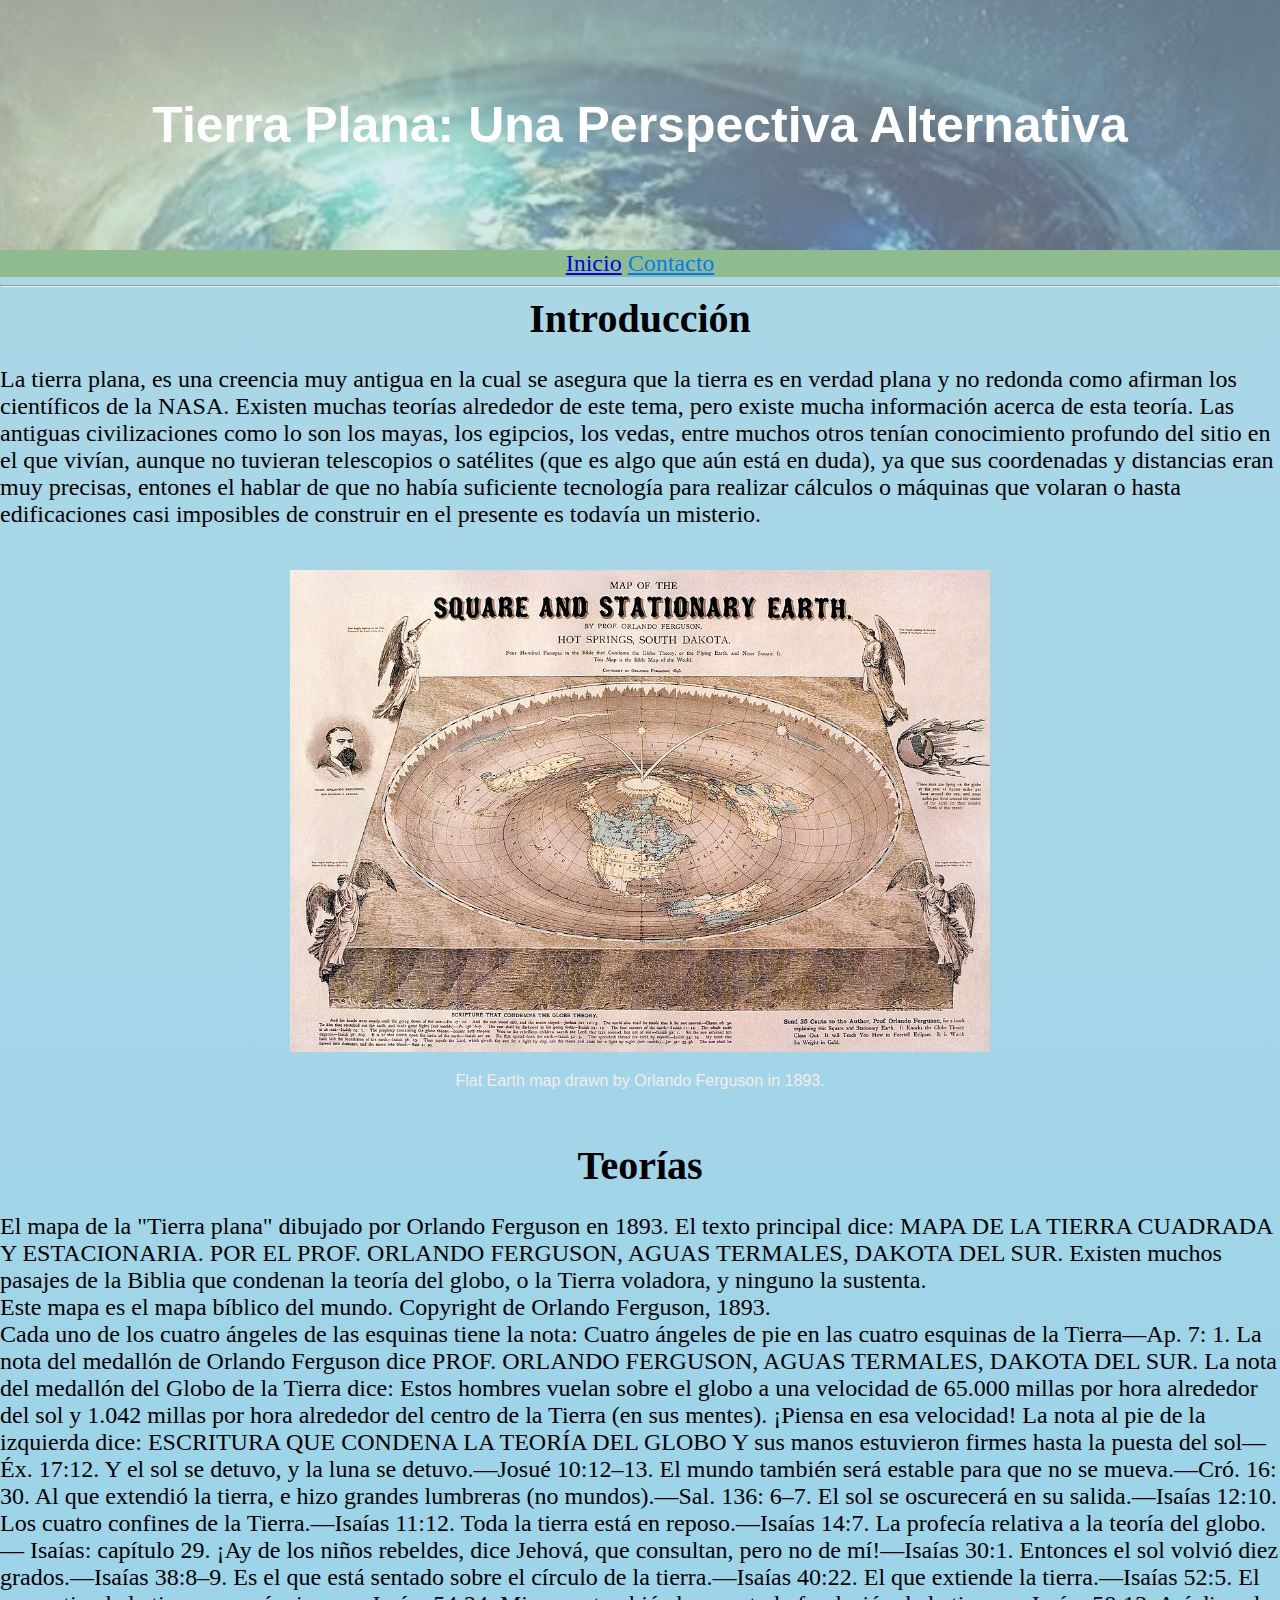
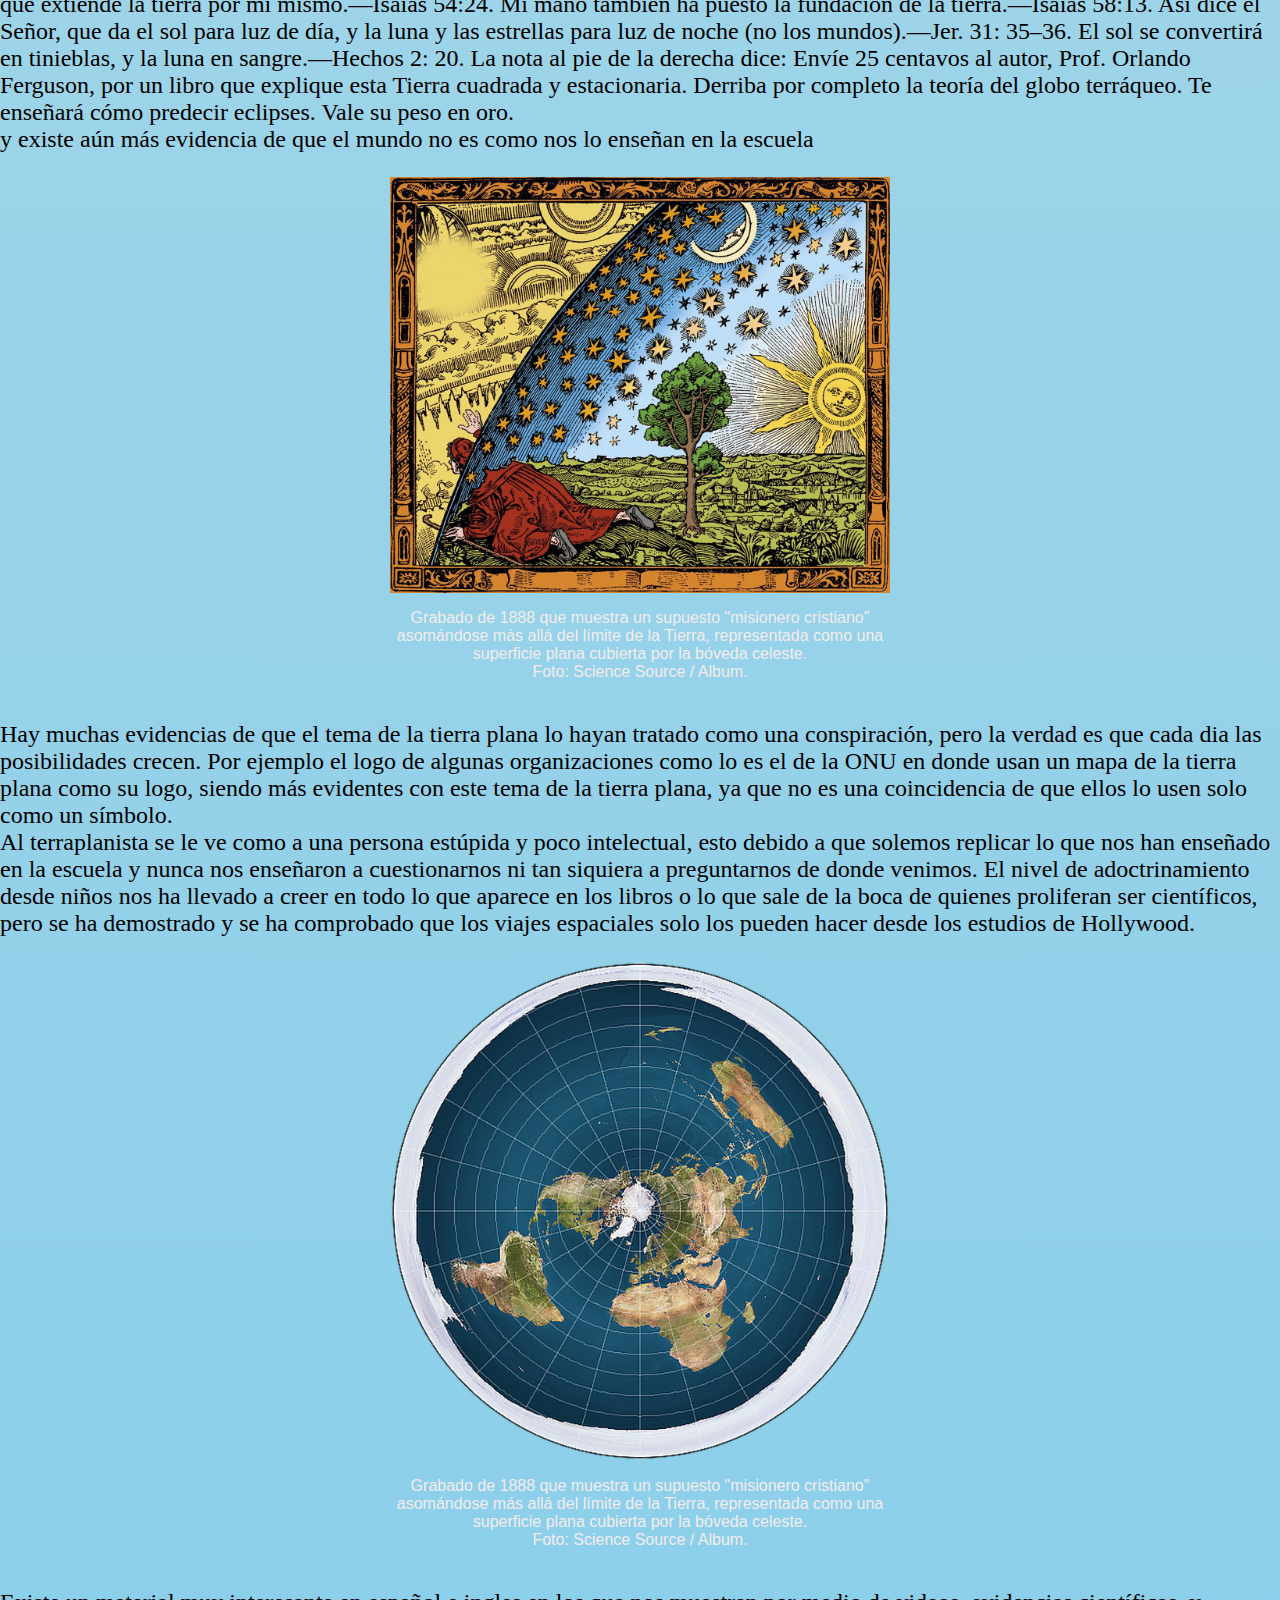
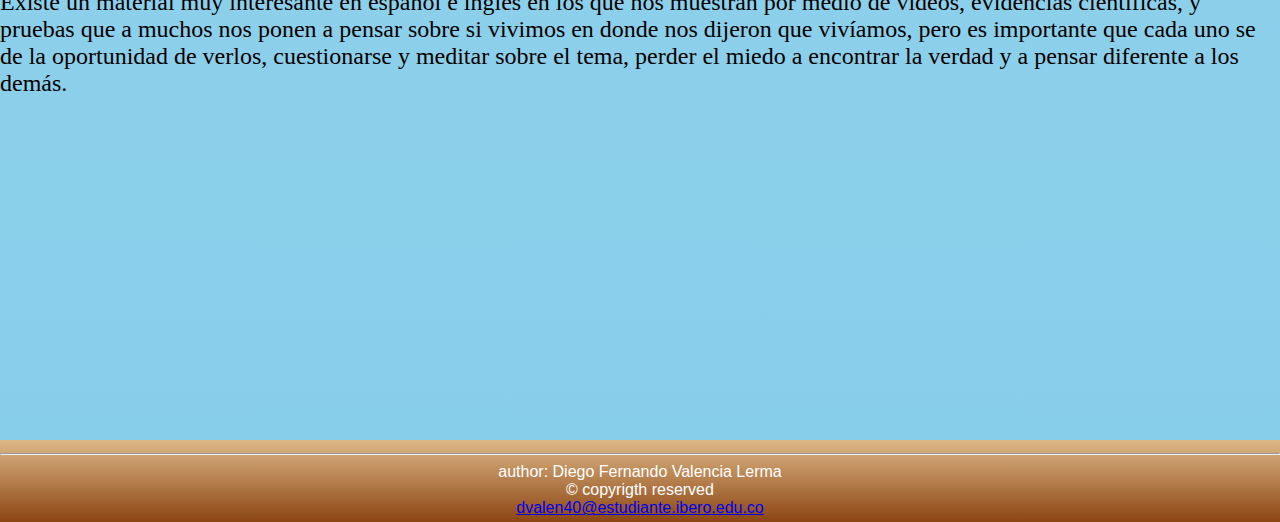
<file: index.html>
<!DOCTYPE html>

<html>
<head>
    <meta charset="UTF-8">
    <meta http-equiv="X-UA-Compatible" content="IE-edge">
    <meta name="viewport" content="width=device-width, initial-scale=1.0">
    <title>TIERRA PLANA</title>
    <link rel="stylesheet" href="style.css">
</head>
<body>
    <header>
        <div class="background-image"></div>
        <div class="header-content">            
        <h1>Tierra Plana: Una Perspectiva Alternativa</h1>
            
    </header>
        <nav id="menu1">
                <a href="index.html">Inicio</a>
                <a href="contacto.html">Contacto</a>
        </nav>
        <hr>

    <div class="text-container">
        <h2>Introducción</h2>
        <p> La tierra plana, es una creencia muy antigua en la cual se asegura que la tierra es en verdad plana
            y no redonda como afirman los científicos de la NASA. Existen muchas teorías alrededor de este tema,
            pero existe mucha información acerca de esta teoría. Las antiguas civilizaciones como lo son los mayas,
            los egipcios, los vedas, entre muchos otros tenían conocimiento profundo del sitio en el que vivían, aunque
            no tuvieran telescopios o satélites (que es algo que aún está en duda), ya que sus coordenadas y distancias
            eran muy precisas, entones el hablar de que no había suficiente tecnología para realizar cálculos o máquinas
            que volaran o hasta edificaciones casi imposibles de construir en el presente es todavía un misterio.
        </p>
    </div>
    <br>
    <div class="container">
        <div class="img-container">
            <img src="Imagenes/Orlando-Ferguson-flat-earth-map_edit.jpg" width="700px">
            <p style="color: rgb(244, 236, 236);" class="image-reference">Flat Earth map drawn by Orlando Ferguson in 1893.</p>
            </div>
        </div>
    <br><br>

    <div class="text-container2">
        <h2>Teorías</h2>
        <p>El mapa de la "Tierra plana" dibujado por Orlando Ferguson en 1893. 
            El texto principal dice: MAPA DE LA TIERRA CUADRADA Y ESTACIONARIA. POR EL PROF. ORLANDO FERGUSON, AGUAS TERMALES, DAKOTA DEL SUR.
            Existen muchos pasajes de la Biblia que condenan la teoría del globo, o la Tierra voladora, y ninguno la sustenta. 
            <br>
            Este mapa es el mapa bíblico del mundo. Copyright de Orlando Ferguson, 1893.<br> 
            Cada uno de los cuatro ángeles de las esquinas tiene la nota: Cuatro ángeles de pie en las cuatro esquinas de la Tierra—Ap. 7: 1. 
            La nota del medallón de Orlando Ferguson dice PROF. ORLANDO FERGUSON, AGUAS TERMALES, DAKOTA DEL SUR. La nota del medallón del Globo de la Tierra dice: Estos 
            hombres vuelan sobre el globo a una velocidad de 65.000 millas por hora alrededor del sol y 1.042 millas por hora alrededor del centro de la Tierra (en sus mentes). 
            ¡Piensa en esa velocidad! La nota al pie de la izquierda dice: ESCRITURA QUE CONDENA LA TEORÍA DEL GLOBO Y sus manos estuvieron firmes hasta la puesta del sol—Éx. 17:12. Y el sol se detuvo, y la luna se detuvo.—Josué 10:12–13. 
            El mundo también será estable para que no se mueva.—Cró. 16: 30.
            Al que extendió la tierra, e hizo grandes lumbreras (no mundos).—Sal. 136: 6–7.
            El sol se oscurecerá en su salida.—Isaías 12:10. 
            Los cuatro confines de la Tierra.—Isaías 11:12.
            Toda la tierra está en reposo.—Isaías 14:7.
            La profecía relativa a la teoría del globo.
            — Isaías: capítulo 29. ¡Ay de los niños rebeldes, dice Jehová, que consultan, pero no de mí!—Isaías 30:1. Entonces el sol volvió diez grados.—Isaías 38:8–9. 
            Es el que está sentado sobre el círculo de la tierra.—Isaías 40:22. 
            El que extiende la tierra.—Isaías 52:5. 
            El que extiende la tierra por mí mismo.—Isaías 54:24.
            Mi mano también ha puesto la fundación de la tierra.—Isaías 58:13.
            Así dice el Señor, que da el sol para luz de día, y la luna y las estrellas para luz de noche (no los mundos).—Jer. 31: 35–36.
            El sol se convertirá en tinieblas, y la luna en sangre.—Hechos 2: 20.
            La nota al pie de la derecha dice: Envíe 25 centavos al autor, Prof. Orlando Ferguson, por un libro que explique esta Tierra cuadrada y estacionaria. Derriba por completo la teoría del globo terráqueo. 
            Te enseñará cómo predecir eclipses. Vale su peso en oro. <br>
            y existe aún más evidencia de que el mundo no es como nos lo enseñan en la escuela</p>
    </div>

    <div class="img-container2">
        <img src="Imagenes/01-enigma-tierra-plana-grabado-foto-science-sourcealbum.jpg" width="500px">
        <p style="color: rgb(244, 236, 236);" class="image-reference">Grabado de 1888 que muestra un supuesto "misionero cristiano"<br>
             asomándose más allá del límite de la Tierra, representada como una <br>superficie plana cubierta por la bóveda celeste.
            <br>Foto: Science Source / Album.</p>
        </div>
        <div class="text-container3">
        <p id="p1"> Hay muchas evidencias de que el tema de la tierra plana lo hayan tratado como una conspiración, pero la verdad es que
            cada dia las posibilidades crecen. Por ejemplo el logo de algunas organizaciones como lo es el de la ONU en donde usan un mapa
            de la tierra plana como su logo, siendo más evidentes con este tema de la tierra plana, ya que no es una coincidencia de que ellos
            lo usen solo como un símbolo.<br>
            Al terraplanista se le ve como a una persona estúpida y poco intelectual, esto debido a que solemos replicar lo que nos han enseñado
            en la escuela y nunca nos enseñaron a cuestionarnos ni tan siquiera a preguntarnos de donde venimos. El nivel de adoctrinamiento desde
            niños nos ha llevado a creer en todo lo que aparece en los libros o lo que sale de la boca de quienes proliferan ser científicos, pero 
            se ha demostrado y se ha comprobado que los viajes espaciales solo los pueden hacer desde los estudios de Hollywood.
        </p>
        </div>

    <div class="img-container3">
        <img src="Imagenes/flat_earth.png" width="500px">
        <p style="color: rgb(244, 236, 236);" class="image-reference">Grabado de 1888 que muestra un supuesto "misionero cristiano"<br>
             asomándose más allá del límite de la Tierra, representada como una <br>superficie plana cubierta por la bóveda celeste.
            <br>Foto: Science Source / Album.</p>
    </div>
     
    <div class="text-container4">
        <p id="p1"> Existe un material muy interesante en español e ingles en los que nos muestran por medio de videos, evidencias científicas,
        y pruebas que a muchos nos ponen a pensar sobre si vivimos en donde nos dijeron que vivíamos, pero es importante que cada uno se de la oportunidad
        de verlos, cuestionarse y meditar sobre el tema, perder el miedo a encontrar la verdad y a pensar diferente a los demás.<br>
        </p>
    </div>

    <iframe width="560" height="315" src="https://youtu.be/N9CQPMOzeRs?si=kDLgQFS7MG9Ka1M_" frameborder="0" allow="accelerometer; autoplay; clipboard-write; encrypted-media; gyroscope; picture-in-picture" allowfullscreen></iframe>

<footer>
    <hr>
    author: Diego Fernando Valencia Lerma<br>
    &copy; copyrigth reserved<br>
    <a href="mailto:dvalen40@estudiante.ibero.edu.co">dvalen40@estudiante.ibero.edu.co</a>

</footer>

</body>

</html>
</file>
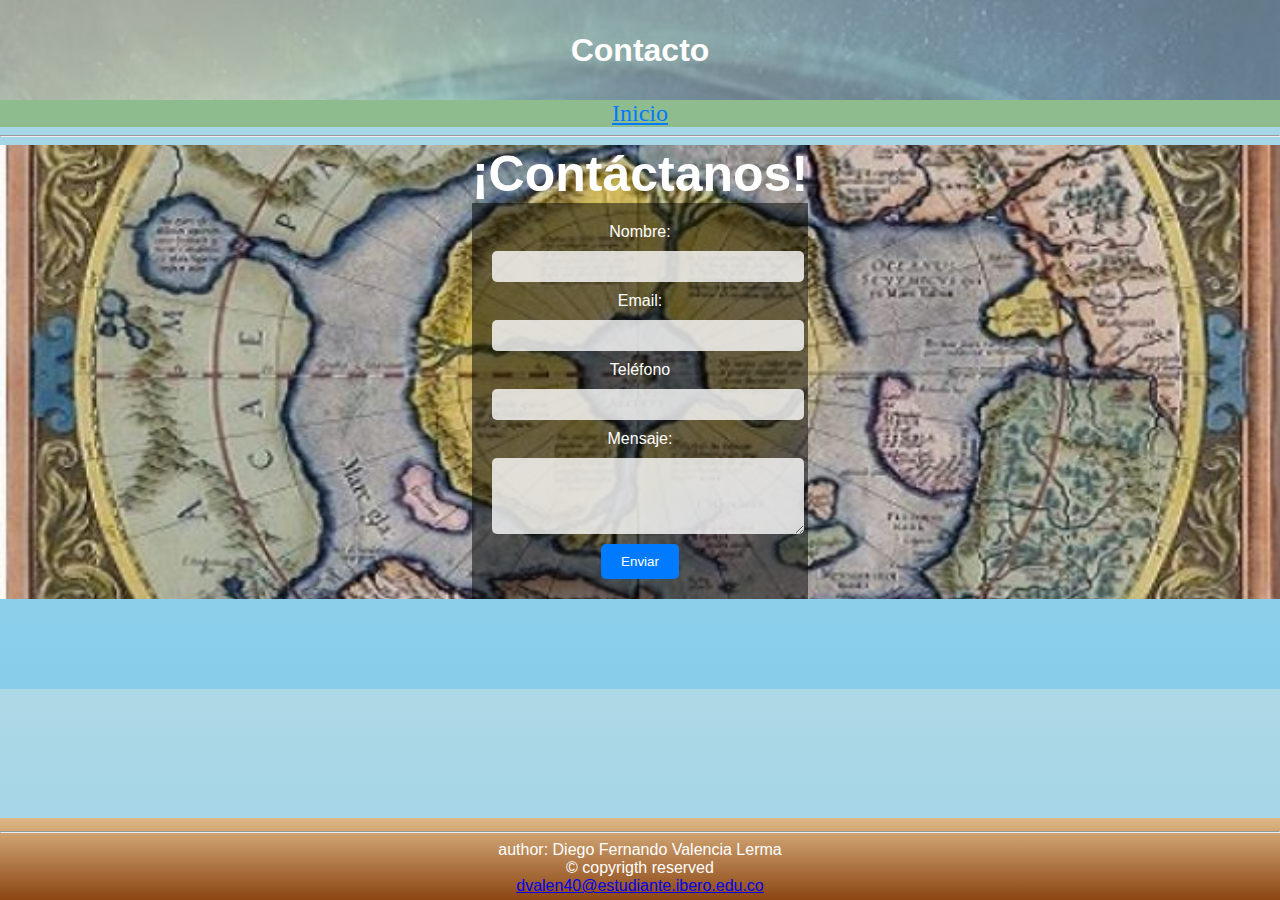
<file: contacto.html>
<!DOCTYPE html>
<html lang="es">
<head>
    <meta charset="UTF-8">
    <meta name="viewport" content="width=device-width, initial-scale=1.0">
    <title>Contacto</title>
    <link rel="stylesheet" href="style2.css"> <!-- Si deseas utilizar un archivo CSS -->
</head>
<body>
    <header>
        <div class="background-image"></div>
        <div class="header-content">          
        <h1>Contacto</h1>        
    </header>
    
    <nav>
        <a href="index.html">Inicio</a>
    </nav>
    <hr>

    <div class="container">
        <main>
            <h2>¡Contáctanos!</h2>
            <form action="enviar.php" method="POST">
                <label for="nombre">Nombre:</label>
                <input type="text" id="nombre" name="nombre" required>

                <label for="email">Email:</label>
                <input type="email" id="email" name="email" required>

                <label for="phone">Teléfono</label>
                <input type="phone" id="phone" name="phone" maxlength="10" required>

                <label for="mensaje">Mensaje:</label>
                <textarea id="mensaje" name="mensaje" rows="4" required></textarea>

                <button type="submit">Enviar</button>
            </form>
        </main>
    </div>
    <br><br><br><br><br>
    <footer>
        <hr>
        author: Diego Fernando Valencia Lerma<br>
        &copy; copyrigth reserved<br>
        <a href="mailto:dvalen40@estudiante.ibero.edu.co">dvalen40@estudiante.ibero.edu.co</a>
    
    </footer>
</body>
</html>
</file>
<file: style.css>
body {
    font-family: Arial, sans-serif;
    margin: 0;
    padding: 0;
    background-color: #87CEEB;
    color: #000000;
    background: linear-gradient(to bottom, #add8e6, #87CEEB); /* Gradiente de azules para el cielo */
}

header {
    position:relative; /* Posición relativa para que los elementos internos se posicionen correctamente */
    height: 250px; /* Altura del encabezado */
    text-align: center; /* Alineación a la derecha */
    overflow: hidden; /* Oculta el contenido que se desborda del encabezado */
}

.background-image {
    position: absolute; /* Posición absoluta para que la imagen se coloque detrás del encabezado */
    top: 0;
    left: 0;
    width: 100%;
    height: 100%;
    background-image: url(Imagenes/flat_earth_1.JPG); /* Ruta de la imagen de fondo */
    background-size: cover; /* Cubrir todo el área del encabezado */
    opacity: 0.5; /* Opacidad de la imagen de fondo */
}

.header-content {
    position: relative;
    z-index: 1;
    color: white;
    display: flex;
    flex-direction: column;
    justify-content: center; /* Centrar verticalmente */
    align-items: center; /* Centrar horizontalmente */
    height: 100%; /* Altura del encabezado */
}


 /* Estilos CSS para la imagen */
 .container {
    display: flex;
    flex-direction: column;
    justify-content: center;
    align-items: center;
    text-align: center;
}

.imagen-container {
    margin-bottom: 20px; /* Espacio entre la imagen y la referencia */
}

.imagen {
    max-width: 100%;
    max-height: 100%;
}

 /* Estilos CSS para la imagen */
 .img-container2 {
    display: flex;
    flex-direction: column;
    justify-content: center;
    align-items: center;
    text-align: center;
}

.img-container3 {
    display: flex;
    flex-direction: column;
    justify-content: center;
    align-items: center;
    text-align: center;
}
/* Estilos CSS para el texto */
.text-container {
    font-size: 1.5em;
    font-family: 'Lucida Sans';
}

/* Estilos CSS para el texto */
.text-container2 {
    font-size: 1.5em;
    font-family: 'Lucida Sans';
}

/* Estilos CSS para el texto */
.text-container3 {
    font-size: 1.5em;
    font-family: 'Lucida Sans';
}

/* Estilos CSS para el texto */
.text-container4 {
    font-size: 1.5em;
    font-family: 'Lucida Sans';
}

#introduccion{
    color: #000000;
    margin: 0;
}
#teorias{
    color: #000000;
    margin: 0;
}

h1 {
    font-size: 50px;
    color: #fff;
    margin: 0;
}

h2 {
    font-size: 40px;
    color: #000000;
    margin: 0;
    text-align: center;
}

#p1 {


}

#menu1 {
    font-family: 'Lucida Sans';
    text-align: center; /* Alineación a la derecha */
    font-size: 1.5em;
    width: 100%; /* Ocupar todo el ancho de la pantalla */
    background-color: #8FBC8F; /* Color de fondo para el menú */
}

#menu1 a[href="contacto.html"] {
    color: #007bff; /* Color del texto específico para el enlace "Contáctanos" */
}

footer {
    background-color: #8B4513;
    padding: 5px 0;
    text-align: center;
    position:relative;
    bottom: 0;
    width: 100%;
    color: #FFFFFF;
    background: linear-gradient(to bottom, #deb887, #8B4513);
}
</file>
<file: style2.css>
body {
    font-family: Arial, sans-serif;
    margin: 0;
    padding: 0;
    background-color: #87CEEB;
    color: #000000;
    background: linear-gradient(to bottom, #add8e6, #87CEEB); /* Gradiente de azules para el cielo */
}

header {
    position:relative; /* Posición relativa para que los elementos internos se posicionen correctamente */
    height: 100px; /* Altura del encabezado */
    text-align: center; /* Alineación a la derecha */
    overflow: hidden; /* Oculta el contenido que se desborda del encabezado */
}

.background-image {
    position: absolute; /* Posición absoluta para que la imagen se coloque detrás del encabezado */
    top: 0;
    left: 0;
    width: 100%;
    height: 100%;
    background-image: url(Imagenes/flat_earth_1.JPG); /* Ruta de la imagen de fondo */
    background-size: cover; /* Cubrir todo el área del encabezado */
    opacity: 0.5; /* Opacidad de la imagen de fondo */
}

.header-content {
    position: relative;
    z-index: 1;
    color: white;
    display: flex;
    flex-direction: column;
    justify-content: center; /* Centrar verticalmente */
    align-items: center; /* Centrar horizontalmente */
    height: 100%; /* Altura del encabezado */
}

.container {
    display: flex;
    justify-content: center;
    align-items: center;
    height: 100%;
    background-image: url('Imagenes/Captura.JPG');
    background-size: cover;
    background-position: center;
    color: white; /* Color del texto */
    text-align: center; /* Alineación del texto */
}

form {
    background-color: rgba(0, 0, 0, 0.5); /* Fondo semitransparente para el formulario */
    padding: 20px; /* Espacio interior del formulario */
}

form label,
form input,
form textarea {
    display: block;
    margin-bottom: 10px;
    color: white; /* Color del texto */
}

form input,
form textarea {
    width: 100%;
    padding: 8px;
    border: none;
    background-color: rgba(255, 255, 255, 0.8); /* Fondo semitransparente para los campos de entrada */
    border-radius: 5px;
}

form button {
    padding: 10px 20px;
    border: none;
    background-color: #007bff; /* Color de fondo del botón */
    color: white; /* Color del texto del botón */
    border-radius: 5px;
    cursor: pointer;
}

form button:hover {
    background-color: #0056b3; /* Cambio de color de fondo al pasar el ratón por encima */
}

nav {
    font-family: 'Lucida Sans';
    text-align: center; /* Alineación a la derecha */
    font-size: 1.5em;
    width: 100%; /* Ocupar todo el ancho de la pantalla */
    background-color: #8FBC8F; /* Color de fondo para el menú */
}

nav a[href="index.html"] {
    color: #007bff; /* Color del texto específico para el enlace "Contáctanos" */
}

h2 {
    font-size: 50px;
    color: #fff;
    margin: 0;
    text-align: center;
}

footer {
    background-color: #8B4513;
    padding: 5px 0;
    text-align: center;
    position: fixed;
    bottom: 0;
    width: 100%;
    color: #FFFFFF;
    background: linear-gradient(to bottom, #deb887, #8B4513);
}
</file>
